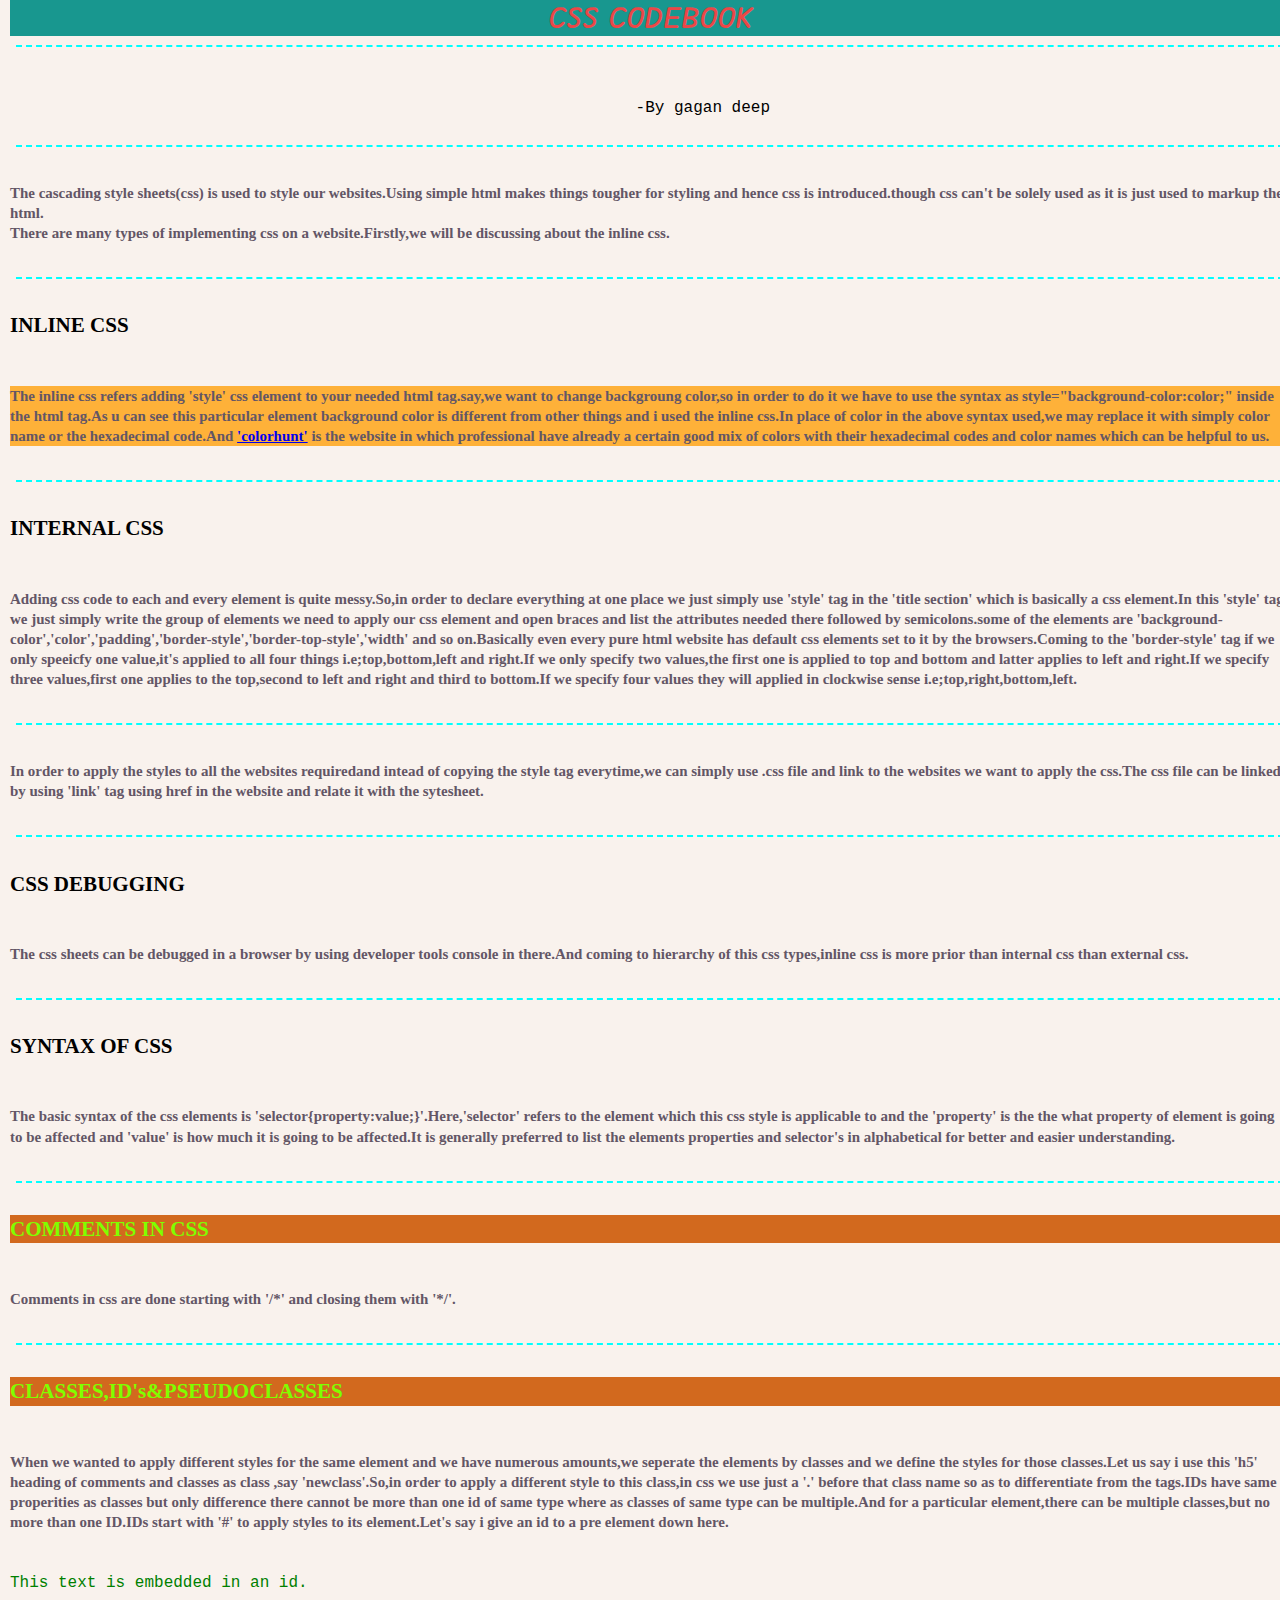
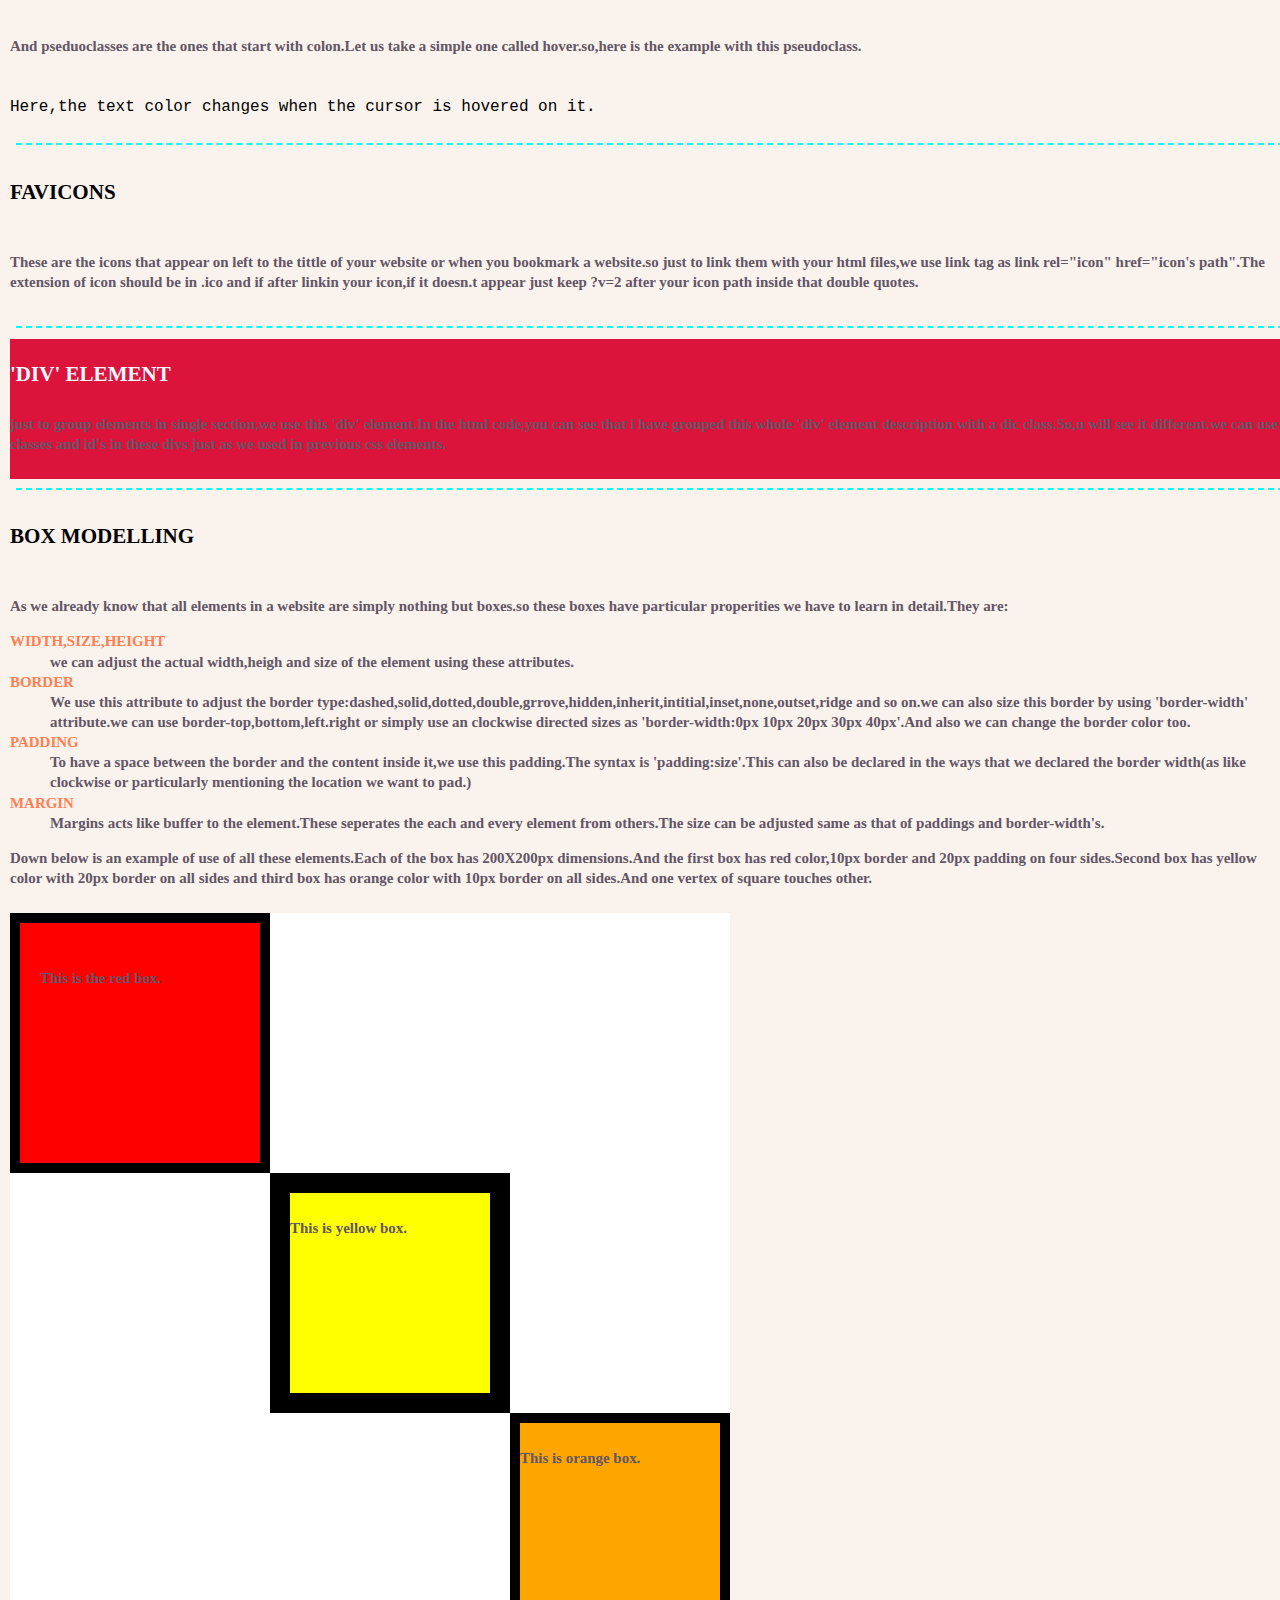
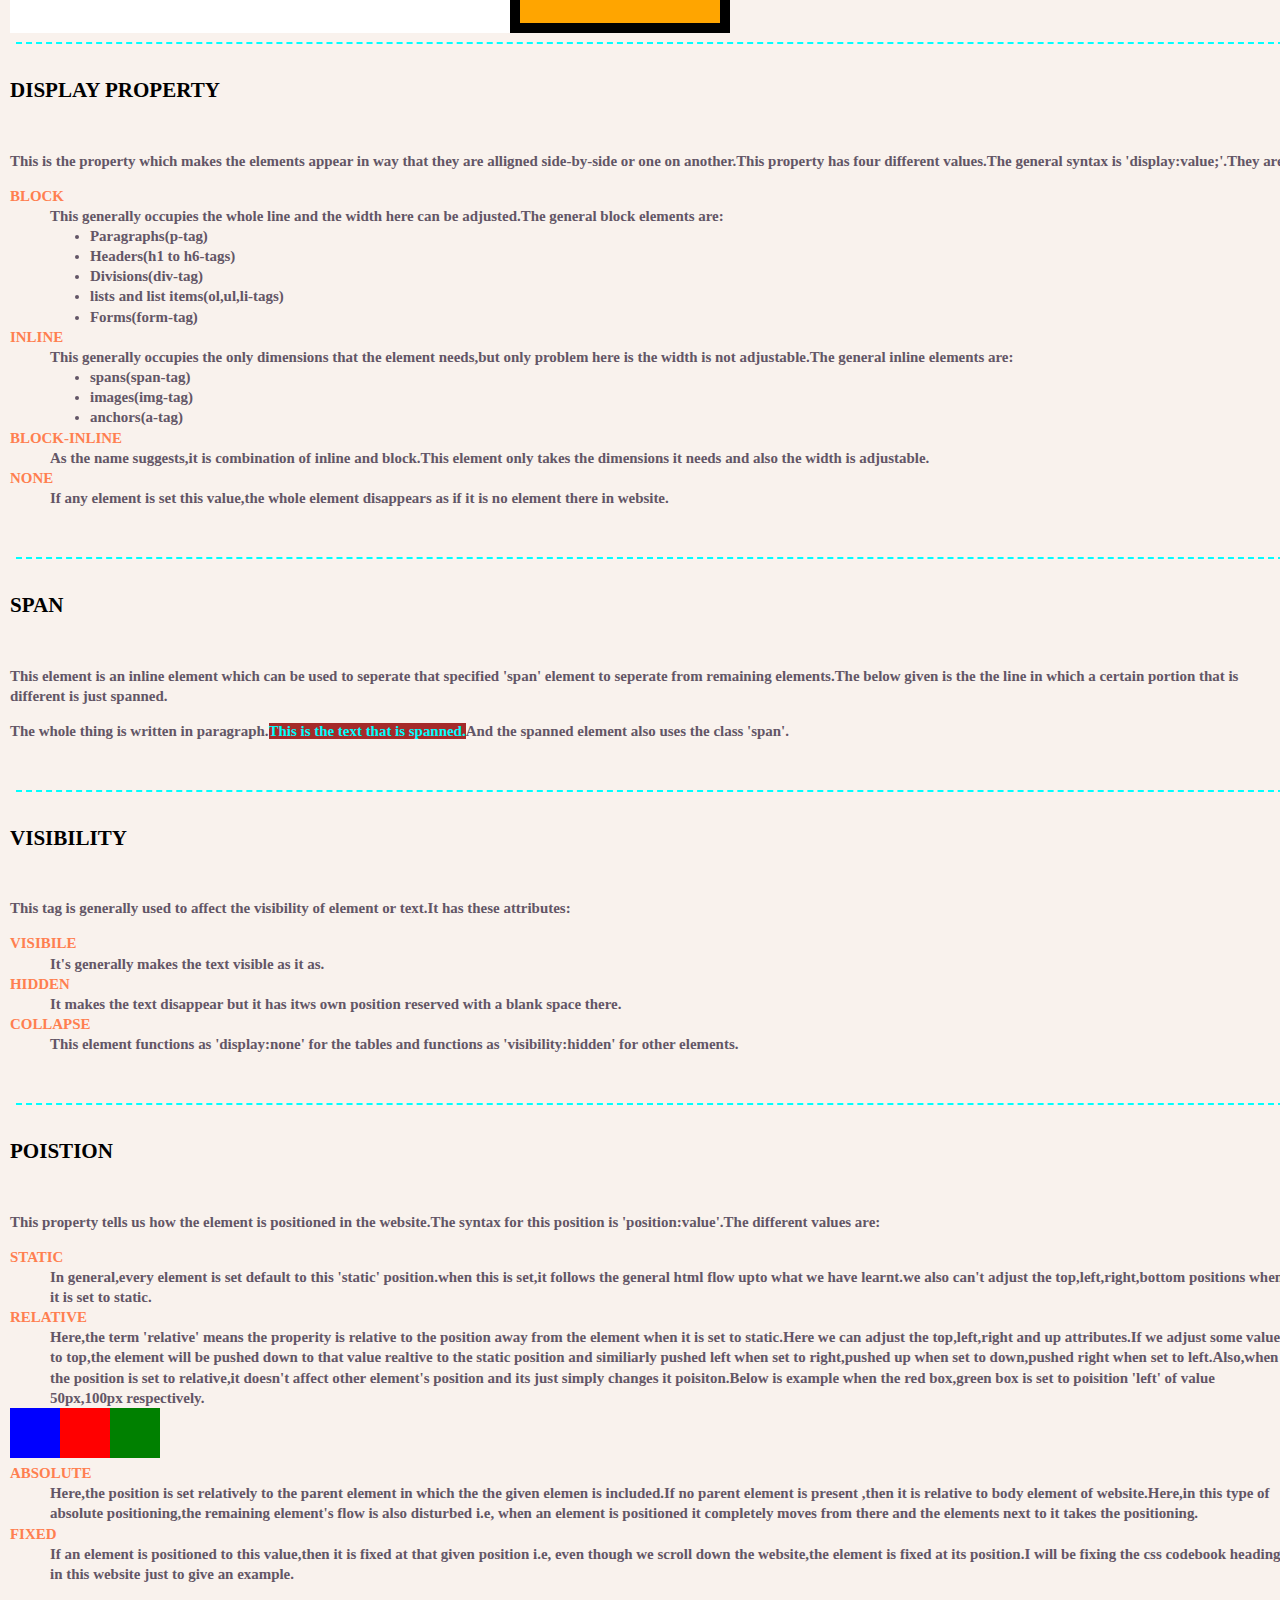
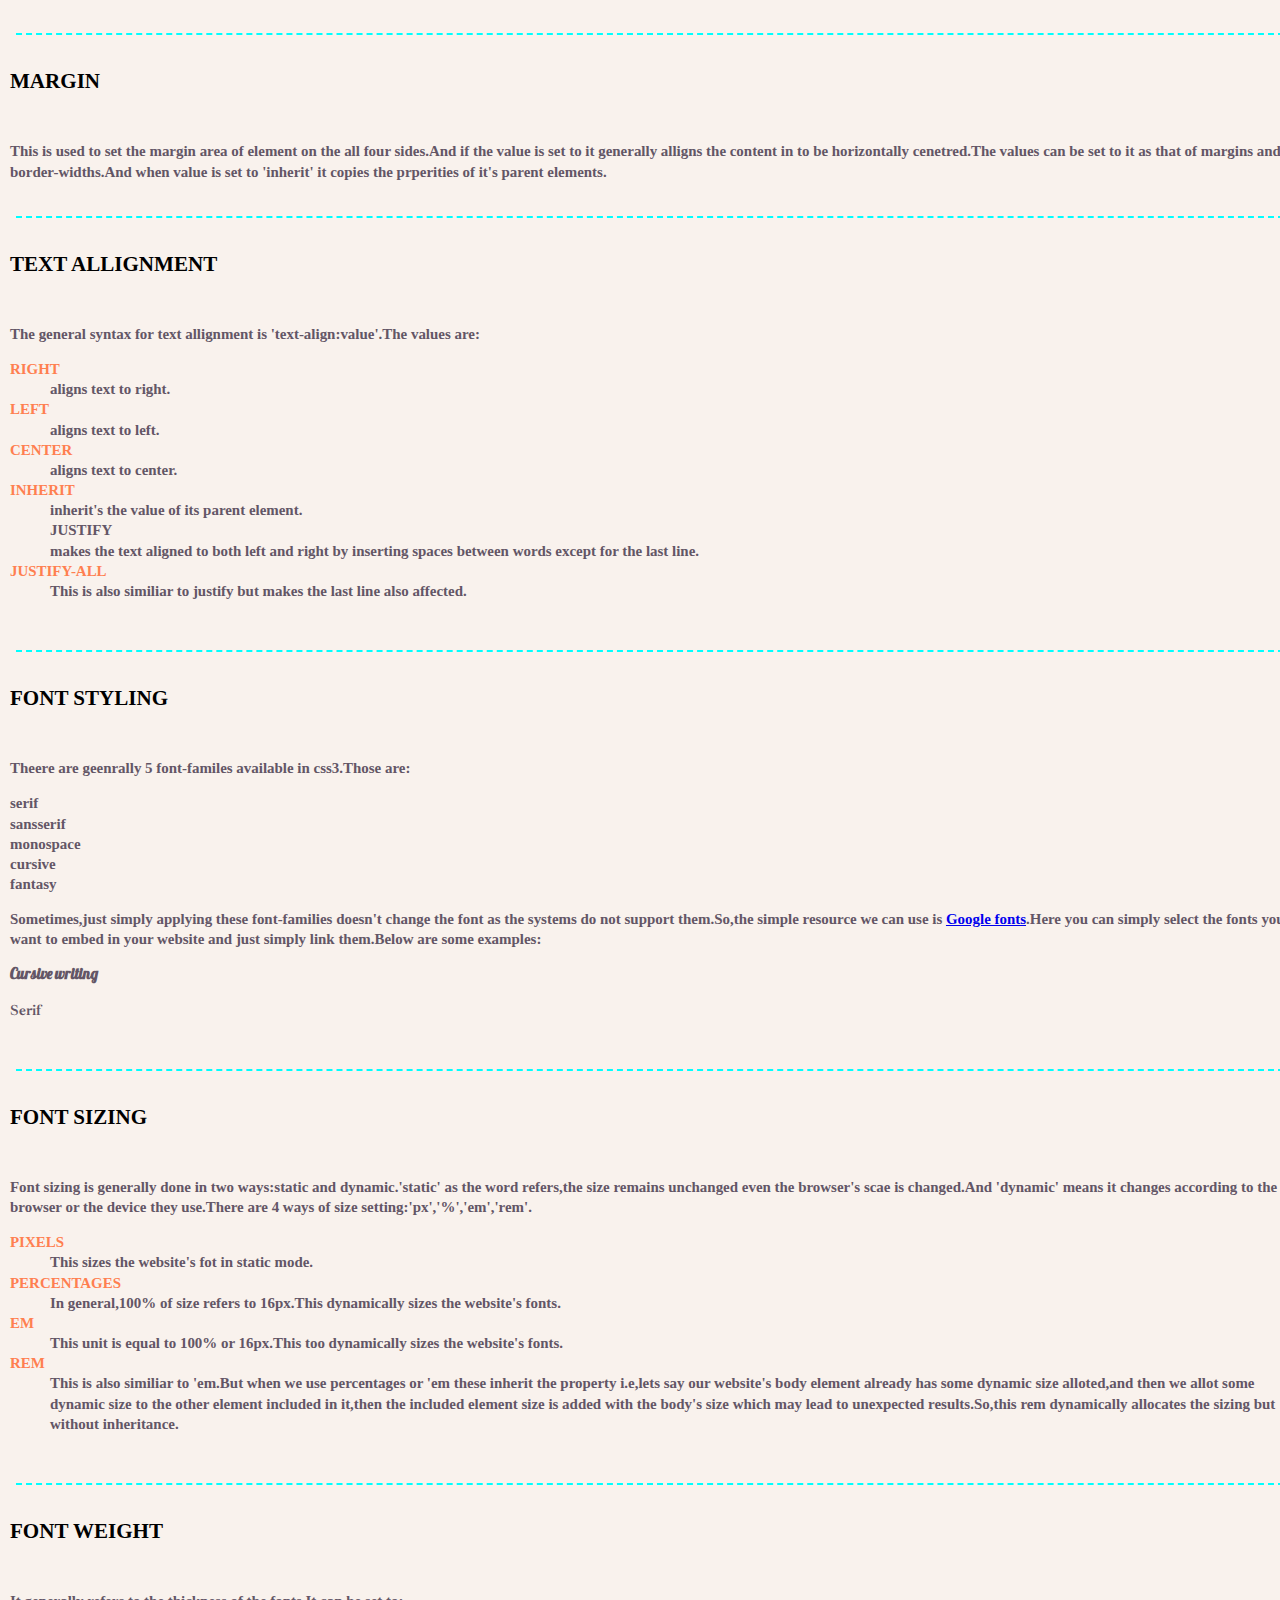
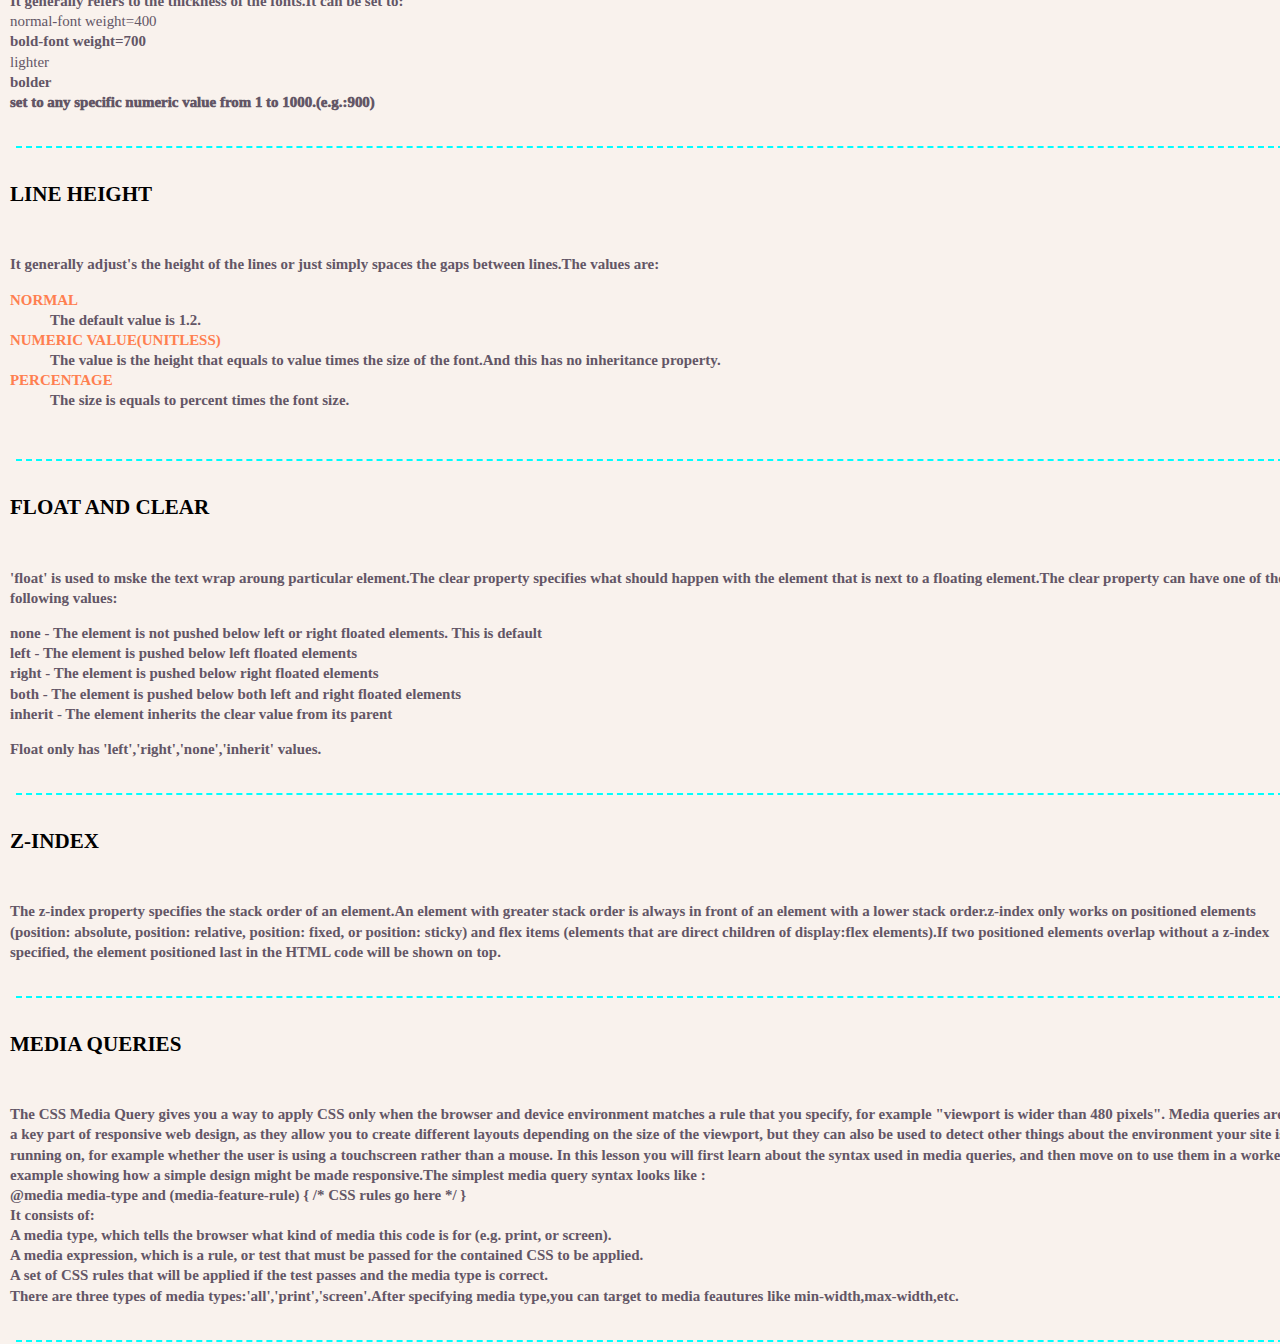
<file: index.html>
<!DOCTYPE html>
<html lang="en">
<head>
  <meta charset="UTF-8">
  <meta http-equiv="X-UA-Compatible" content="IE=edge">
  <meta name="viewport" content="width=device-width, initial-scale=1">
  <title>CSS</title>
  <meta author="gagandeep">
  <link rel="stylesheet" href="styles.css">
  <link rel="icon" href="download.ico?v=2">
  <link rel="preconnect" href="https://fonts.googleapis.com">
<link rel="preconnect" href="https://fonts.gstatic.com" crossorigin>
<link href="https://fonts.googleapis.com/css2?family=Edu+VIC+WA+NT+Beginner:wght@500&family=Ibarra+Real+Nova&family=Lobster&display=swap" rel="stylesheet">
  
  <style>
    body{
      background-color: aqua;
    }
    hr{
      border-style:none;
      border-top-style: dashed;
      border-top-width:2px;
      color:aqua;
      width:99%;
    }
  </style>

</head>
<body style="background-color:#F9F2ED;">
  <p>
  <hr size="4">
  <div id="heading">
   <center><h2>CSS CODEBOOK</h2></center>
  </div>
  <br>
   <center><pre>           -By gagan deep</pre></center>
   <hr size="4">
   <h5>The cascading style sheets(css) is used to style our websites.Using simple html makes things tougher for styling and hence css is introduced.though css can't be solely used as it is just used to markup the html.<br>There are many types of implementing css on a website.Firstly,we will be discussing about the inline css.</h5>
   <hr size="4">
   <h3>INLINE CSS</h3>
   <h5 style="background-color: #FEB139;">The inline css refers adding 'style' css element to your needed html tag.say,we want to change backgroung color,so in order to do it we have to use the syntax as style="background-color:color;" inside the html tag.As u can see this particular element background color is different from other things and i used the inline css.In place of color in the above syntax used,we may replace it with simply color name or the hexadecimal code.And <a href="https://colorhunt.co/">'colorhunt'</a> is the website in which professional have already a certain good mix of colors with their hexadecimal codes and color names which can be helpful to us.</h5>
   <hr size="4">
   <h3>INTERNAL CSS</h3>
   <h5>Adding css code to each  and every element is quite messy.So,in order to declare everything at one place we just simply use 'style' tag in the 'title section' which is basically a css element.In this 'style' tag we just simply write the group of elements we need to apply our css element and open braces and list the attributes needed there followed by semicolons.some of the elements are 'background-color','color','padding','border-style','border-top-style','width' and so on.Basically even every pure html website has default css elements set to it by the browsers.Coming to the 'border-style' tag if we only speeicfy one value,it's applied to all four things i.e;top,bottom,left and right.If we only specify two values,the first one is applied to top and bottom and latter applies to left and right.If we specify three values,first one applies to the top,second to left and right and third to bottom.If we specify four values they will applied in clockwise sense i.e;top,right,bottom,left.</h5>
   <hr size="4">
   <h5>In order to apply the styles to all the websites requiredand intead of copying the style tag everytime,we can simply use .css file and link to the websites we want to apply the css.The css file can be linked by using 'link' tag using href in the website and relate it with the sytesheet.</h5>
   <hr size="4">
   <h3>CSS DEBUGGING</h3>
   <h5>The css sheets can be debugged in a browser by using developer tools console in there.And coming to hierarchy of this css types,inline css is more prior than internal css than external css.</h5>
   <hr size="4">
   <h3>SYNTAX OF CSS</h3>
   <h5>The basic syntax of the css elements is 'selector{property:value;}'.Here,'selector' refers to the element which this css style is applicable to and the 'property' is the the what property of element is going to be affected and 'value' is how much it is going to be affected.It is generally preferred to list the elements properties and selector's in alphabetical for better and easier understanding.</h5>
   <hr size="4">
   <h3 class="newclass">COMMENTS IN CSS</h3>
   <h5>Comments in css are done starting with '/*' and closing them with '*/'.</h5>
   <hr size="4">
   <h3 class="newclass">CLASSES,ID's&PSEUDOCLASSES</h3>
   <h5>When we wanted to apply different styles for the same element and we have numerous amounts,we seperate the elements by classes and we define the styles for those classes.Let us say i use this 'h5' heading of comments and classes as class ,say 'newclass'.So,in order to apply a different style to this class,in css we use just a '.' before that class name so as to differentiate from the tags.IDs have same properities as classes but only difference there cannot be more than one id of same type where as classes of same type can be multiple.And for a particular element,there can be multiple classes,but no more than one ID.IDs start with '#' to apply styles to its element.Let's say i give an id to a pre element down here.<br></h5>
   <pre id="newid">This text is embedded in an id.</pre>
   <h5>And pseduoclasses are the ones that start with colon.Let us take a simple one called hover.so,here is the example with this pseudoclass.</h5>
   <pre class="pseudo">Here,the text color changes when the cursor is hovered on it.</pre>
   <hr size="4">
   <h3>FAVICONS</h3>
   <h5>These are the icons that appear on left to the tittle of your website or when you bookmark a website.so just to link them with your html files,we use link tag as link rel="icon" href="icon's path".The extension of icon should be in .ico and if after linkin your icon,if it doesn.t appear just keep ?v=2 after your icon path inside that double quotes.</h5>
   <hr size="4">
   <div>
   <h3>'DIV' ELEMENT</h3>
   <h5>just to group elements in single section,we use this 'div' element.In the html code,you can see that i have grouped this whole 'div' element description with a dic class.So,u will see it different.we can use classes and id's in these divs just as we used in previous css elements.</h5>
   </div>
   <hr size="4">
   <h3>BOX MODELLING</h3>
   <h5>As we already know that all elements in a website are simply nothing but boxes.so these boxes have particular properities we have to learn in detail.They are:
    <dl>
      <dt>WIDTH,SIZE,HEIGHT</dt>
      <dd>we can adjust the actual width,heigh and size of the element using these attributes.</dd>
      <dt>BORDER</dt>
      <dd>We use this attribute to adjust the border type:dashed,solid,dotted,double,grrove,hidden,inherit,intitial,inset,none,outset,ridge and so on.we can also size this border by using 'border-width' attribute.we can use border-top,bottom,left.right or simply use an clockwise directed sizes as 'border-width:0px 10px 20px 30px 40px'.And also we can change the border color too.</dd>
      <dt>PADDING</dt>
      <dd>To have a space between the border and the content inside it,we use this padding.The syntax is 'padding:size'.This can also be declared in the ways that we declared the border width(as like clockwise or particularly mentioning the location we want to pad.)</dd>
      <dt>MARGIN</dt>
      <dd>Margins acts like buffer to the element.These seperates the each and every element from others.The size can be adjusted same as that of paddings and border-width's.</dd>
    </dl>
    Down below is an example of use of all these elements.Each of the box has 200X200px dimensions.And the first box has red color,10px border and 20px padding on four sides.Second box has yellow color with 20px border on all sides and third box has orange color with 10px border on all sides.And one vertex of square touches other.</h5>
    <div class="box">
    <div class="redbox">
      <h5>This is the red box.</h5>
    </div>
    <div class="yellowbox">
      <h5>This is yellow box.</h5>
    </div>
    <div class="orangebox">
      <h5>This is orange box.</h5>
    </div>
    </div>
    <hr size="4">
    <h3>DISPLAY PROPERTY</h3>
    <h5>This is the property which makes the elements appear in way that they are alligned side-by-side or one on another.This property has four different values.The general syntax is 'display:value;'.They are:
      <dl>
        <dt>BLOCK</dt>
        <dd>This generally occupies the whole line and the width here can be adjusted.The general block elements are:
          <ul>
            <li>Paragraphs(p-tag)</li>
            <li>Headers(h1 to h6-tags)</li>
            <li>Divisions(div-tag)</li>
            <li>lists and list items(ol,ul,li-tags)</li>
            <li>Forms(form-tag)</li>
          </ul>
        </dd>
        <dt>INLINE</dt>
        <dd>This generally occupies the only dimensions that the element needs,but only problem here is the width is not adjustable.The general inline elements are:
          <ul>
            <li>spans(span-tag)</li>
            <li>images(img-tag)</li>
            <li>anchors(a-tag)</li>
          </ul>
        </dd>
        <dt>BLOCK-INLINE</dt>
        <dd>As the name suggests,it is combination of inline and block.This element only takes the dimensions it needs and also the width is adjustable.</dd>
        <dt>NONE</dt>
        <dd>If any element is set this value,the whole element disappears as if it is no element there in website.</dd>
      </dl>
    </h5>
    <hr size="4">
    <h3>SPAN</h3>
    <h5>This element is an inline element which can be used to seperate that specified 'span' element to seperate from remaining elements.The below given is the the line in which a certain portion that is different is just spanned.<p>The whole thing is written in paragraph.<span class="span">This is the text that is spanned.</span>And the spanned element also uses the class 'span'. </p></h5>
    <hr size="4">
    <h3>VISIBILITY</h3>
    <h5>This tag is generally used to affect the visibility of element or text.It has these attributes:
      <dl>
        <dt>VISIBILE</dt>
        <dd>It's generally makes the text visible as it as.</dd>
        <dt>HIDDEN</dt>
        <dd>It makes the text disappear but it has itws own position reserved with a blank space there.</dd>
        <dt>COLLAPSE</dt>
        <dd>This element functions as 'display:none' for the tables and functions as 'visibility:hidden' for other elements.</dd>
      </dl>
    </h5>
    <hr size="4">
    <h3>POISTION</h3>
    <h5>This property tells us how the element is positioned in the website.The syntax for this position is 'position:value'.The different values are:
      <dl>
        <dt>STATIC</dt>
        <dd>In general,every element is set default to this 'static' position.when this is set,it follows the general html flow upto what we have learnt.we also can't adjust the top,left,right,bottom positions when it is set to static.</dd>
        <dt>RELATIVE</dt>
        <dd>Here,the term 'relative' means the properity is relative to the position away from the element when it is set to static.Here we can adjust the top,left,right and up attributes.If we adjust some value to top,the element will be pushed down to that value realtive to the static position and similiarly pushed left when set to right,pushed up when set to down,pushed right when set to left.Also,when the position is set to relative,it doesn't affect other element's position and its just simply  changes it poisiton.Below is example when the red box,green box is set to poisition 'left' of value 50px,100px respectively.</dd>
        <div class="boxes">
          <div id="bluebox"></div>
          <div id="redbox"></div>
          <div id="greenbox"></div>
        </div>
        <dt>ABSOLUTE</dt>
        <dd>Here,the position is set relatively to the parent element in which the the given elemen is included.If no parent element is present ,then it is relative to body element of website.Here,in this type of absolute positioning,the remaining element's flow is also disturbed i.e, when an element is positioned it completely moves from there and the elements next to it takes the positioning.</dd>
        <dt>FIXED</dt>
        <dd>If an element is positioned to this value,then it is fixed at that given position i.e, even though we scroll down the website,the element is fixed at its position.I will be fixing the css codebook heading in this website just to give an example.</dd>
      </dl>
    </h5>
    <hr size="4">
    <h3>MARGIN</h3>
    <h5>This is used to set the margin area of element on the all four sides.And if the value is set to it generally alligns the content in to be horizontally cenetred.The values can be set to it as that of margins and border-widths.And when value is set to 'inherit' it copies the prperities of it's parent elements.</h5>
    <hr size="4">
    <h3>TEXT ALLIGNMENT</h3>
    <h5>The general syntax for text allignment is 'text-align:value'.The values are:
      <dl>
        <dt>RIGHT</dt>
        <dd>aligns text to right.</dd>
        <dt>LEFT</dt>
        <dd>aligns text to left.</dd>
        <dt>CENTER</dt>
        <dd>aligns text to center.</dd>
        <dt>INHERIT</dt>
        <dd>inherit's the value of its parent element.</dd>
        <dd>JUSTIFY</dd>
        <dd>makes the text aligned to both left and right by inserting spaces between words except for the last line.</dd>
        <dt>JUSTIFY-ALL</dt>
        <dd>This is also similiar to justify but makes the last line also affected.</dd>
      </dl>
    </h5>
    <hr size="4">
    <h3>FONT STYLING</h3>
    <h5>Theere are geenrally 5 font-familes available in css3.Those are:
      <dl>
        <li>serif</li>
        <li>sansserif</li>
        <li>monospace</li>
        <li>cursive</li>
        <li>fantasy</li>
      </dl>
      Sometimes,just simply applying these font-families doesn't change the font as the systems do not support them.So,the simple resource we can use is <a href="https://fonts.google.com/">Google fonts</a>.Here you can simply select the fonts you want to embed in your website and just simply link them.Below are some examples:
      <p id="new">Cursive writing</p><p id="new1">Serif</p>
    </h5>
    <hr size="4">
    <h3>FONT SIZING</h3>
    <h5>Font sizing is generally done in two ways:static and dynamic.'static' as the word refers,the size remains unchanged even the browser's scae is changed.And 'dynamic' means it changes according to the browser or the device they use.There are 4 ways of size setting:'px','%','em','rem'.
      <dl>
        <dt>PIXELS</dt>
        <dd>This sizes the website's fot in static mode.</dd>
        <dt>PERCENTAGES</dt>
        <dd>In general,100% of size refers to 16px.This dynamically sizes the website's fonts.</dd>
        <dt>EM</dt>
        <dd>This unit is equal to 100% or 16px.This too dynamically sizes the website's fonts.</dd>
        <dt>REM</dt>
        <dd>This is also similiar to 'em.But when we use percentages or 'em these inherit the property i.e,lets say our website's body element already has some dynamic size alloted,and then we allot some dynamic size to the other element included in it,then the included element size is added with  the body's size which may lead to unexpected results.So,this rem dynamically allocates the sizing but without inheritance.</dd>
      </dl>
    </h5>
    <hr size="4">
    <h3>FONT WEIGHT</h3>
    <h5>It generally refers to the thickness of the fonts.It can be set to:
      <li id="normal">normal-font weight=400</li>
      <li id="bold">bold-font weight=700</li>
      <li id="lighter">lighter</li>
      <li id="bolder">bolder</li>
      <li id="value">set to any specific numeric value from 1 to 1000.(e.g.:900)</li>
    </h5>
    <hr size="4">
    <h3>LINE HEIGHT</h3>
    <h5>It generally adjust's the height of the lines or just simply spaces the gaps between lines.The values are:
      <dl>
        <dt>NORMAL</dt>
        <dd>The default value is 1.2.</dd>
        <dt>NUMERIC VALUE(UNITLESS)</dt>
        <dd>The value is the height that equals to value times the size of the font.And this has no inheritance property.</dd>
        <dt>PERCENTAGE</dt>
        <dd>The size is equals to percent times the font size.</dd>
      </dl>
    </h5>
    <hr size="4">
    <h3>FLOAT AND CLEAR</h3>
    <h5>'float' is used to mske the text wrap aroung particular element.The clear property specifies what should happen with the element that is next to a floating element.The clear property can have one of the following values:
      <dl>
        <li>none - The element is not pushed below left or right floated elements. This is default</li>
        <li>left - The element is pushed below left floated elements</li>
        <li>right - The element is pushed below right floated elements</li>
        <li>both - The element is pushed below both left and right floated elements</li>
        <li>inherit - The element inherits the clear value from its parent</li>
      </dl>Float only has 'left','right','none','inherit' values.
    </h5>
    <hr size="4">
        <h3>Z-INDEX</h3>
      <h5>The z-index property specifies the stack order of an element.An element with greater stack order is always in front of an element with a lower stack order.z-index only works on positioned elements (position: absolute, position: relative, position: fixed, or position: sticky) and flex items (elements that are direct children of display:flex elements).If two positioned elements overlap without a z-index specified, the element positioned last in the HTML code will be shown on top. </h5>
      <hr size="4">
      <h3>MEDIA QUERIES</h3>
      <h5>The CSS Media Query gives you a way to apply CSS only when the browser and device environment matches a rule that you specify, for example "viewport is wider than 480 pixels". Media queries are a key part of responsive web design, as they allow you to create different layouts depending on the size of the viewport, but they can also be used to detect other things about the environment your site is running on, for example whether the user is using a touchscreen rather than a mouse. In this lesson you will first learn about the syntax used in media queries, and then move on to use them in a worked example showing how a simple design might be made responsive.The simplest media query syntax looks like :
        <li>@media media-type and (media-feature-rule) {
        /* CSS rules go here */
      }</li>It consists of:
      <li>A media type, which tells the browser what kind of media this code is for (e.g. print, or screen).</li>
      <li>A media expression, which is a rule, or test that must be passed for the contained CSS to be applied.</li>
      <li>A set of CSS rules that will be applied if the test passes and the media type is correct.</li>
      There are three types of media types:'all','print','screen'.After specifying media type,you can target to media feautures like min-width,max-width,etc.
     </h5>
     <hr size="4">
  </p>
</body>
</html>
</file>
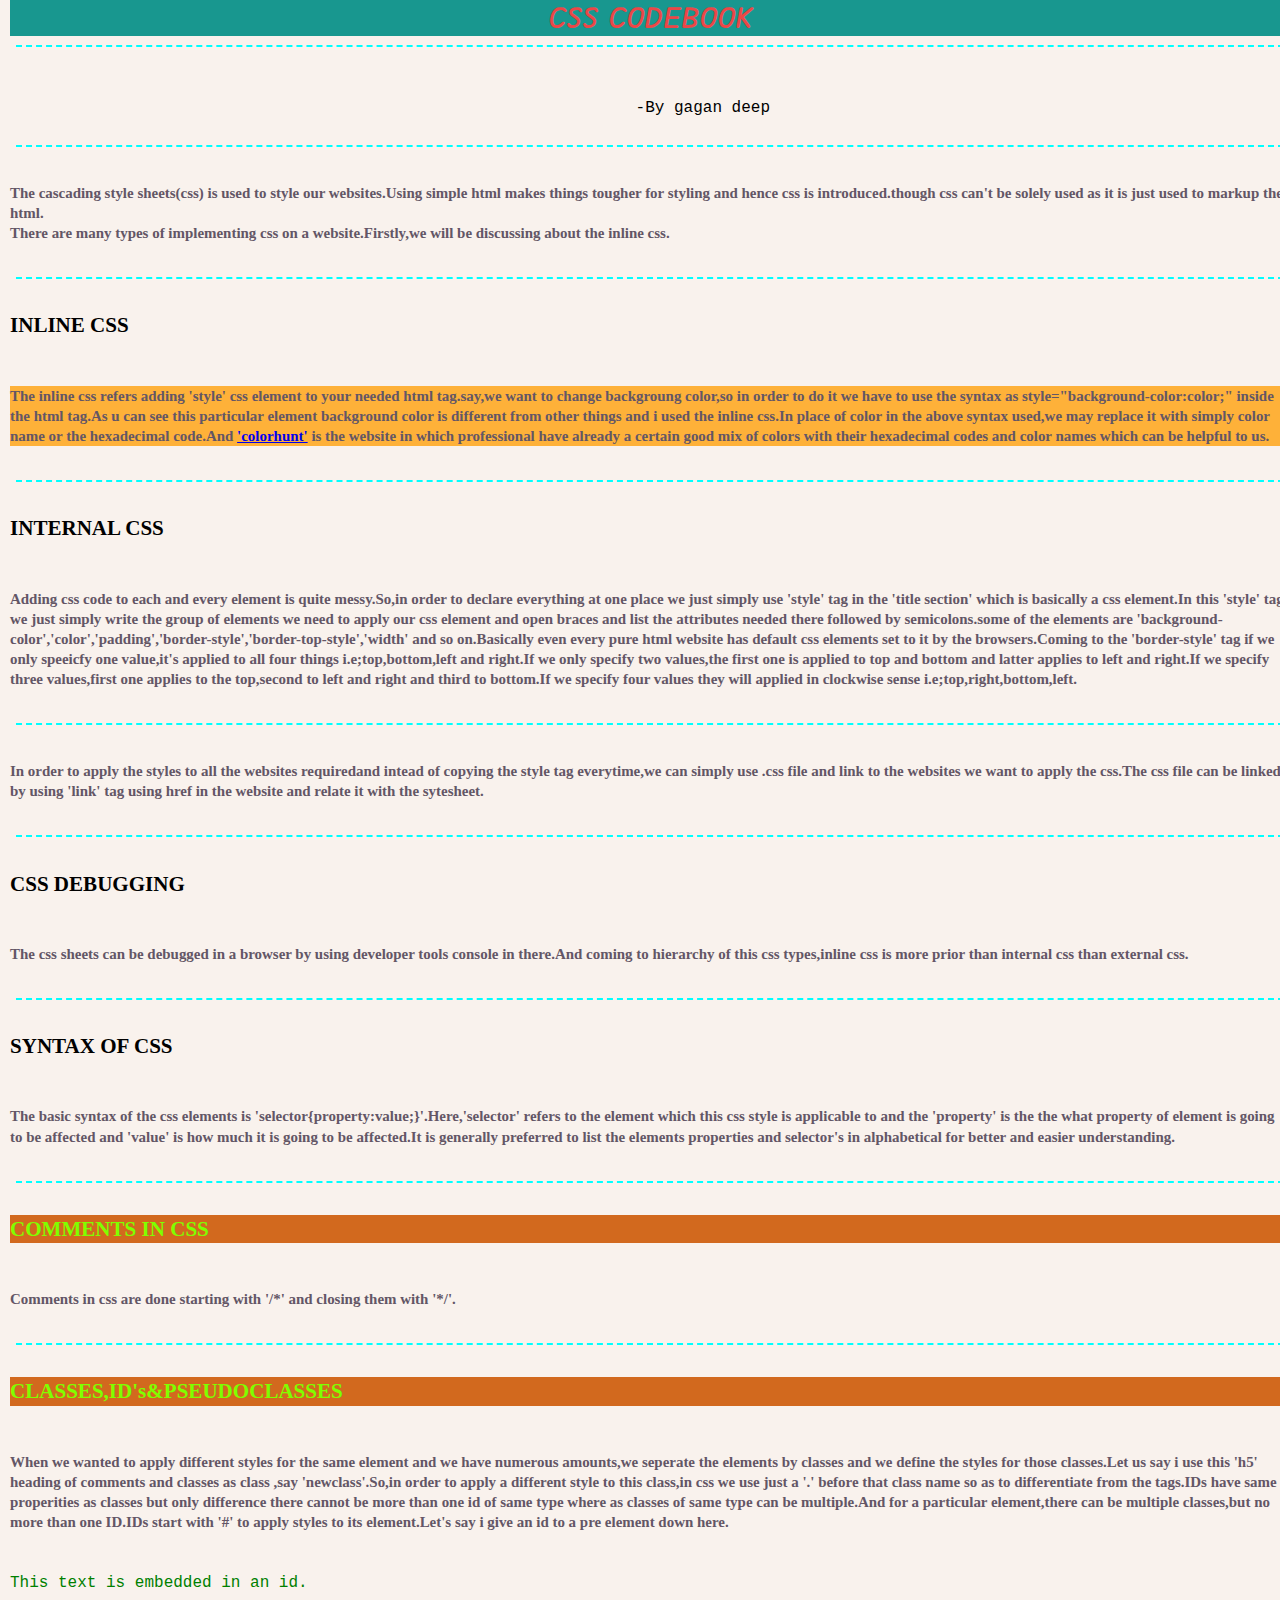
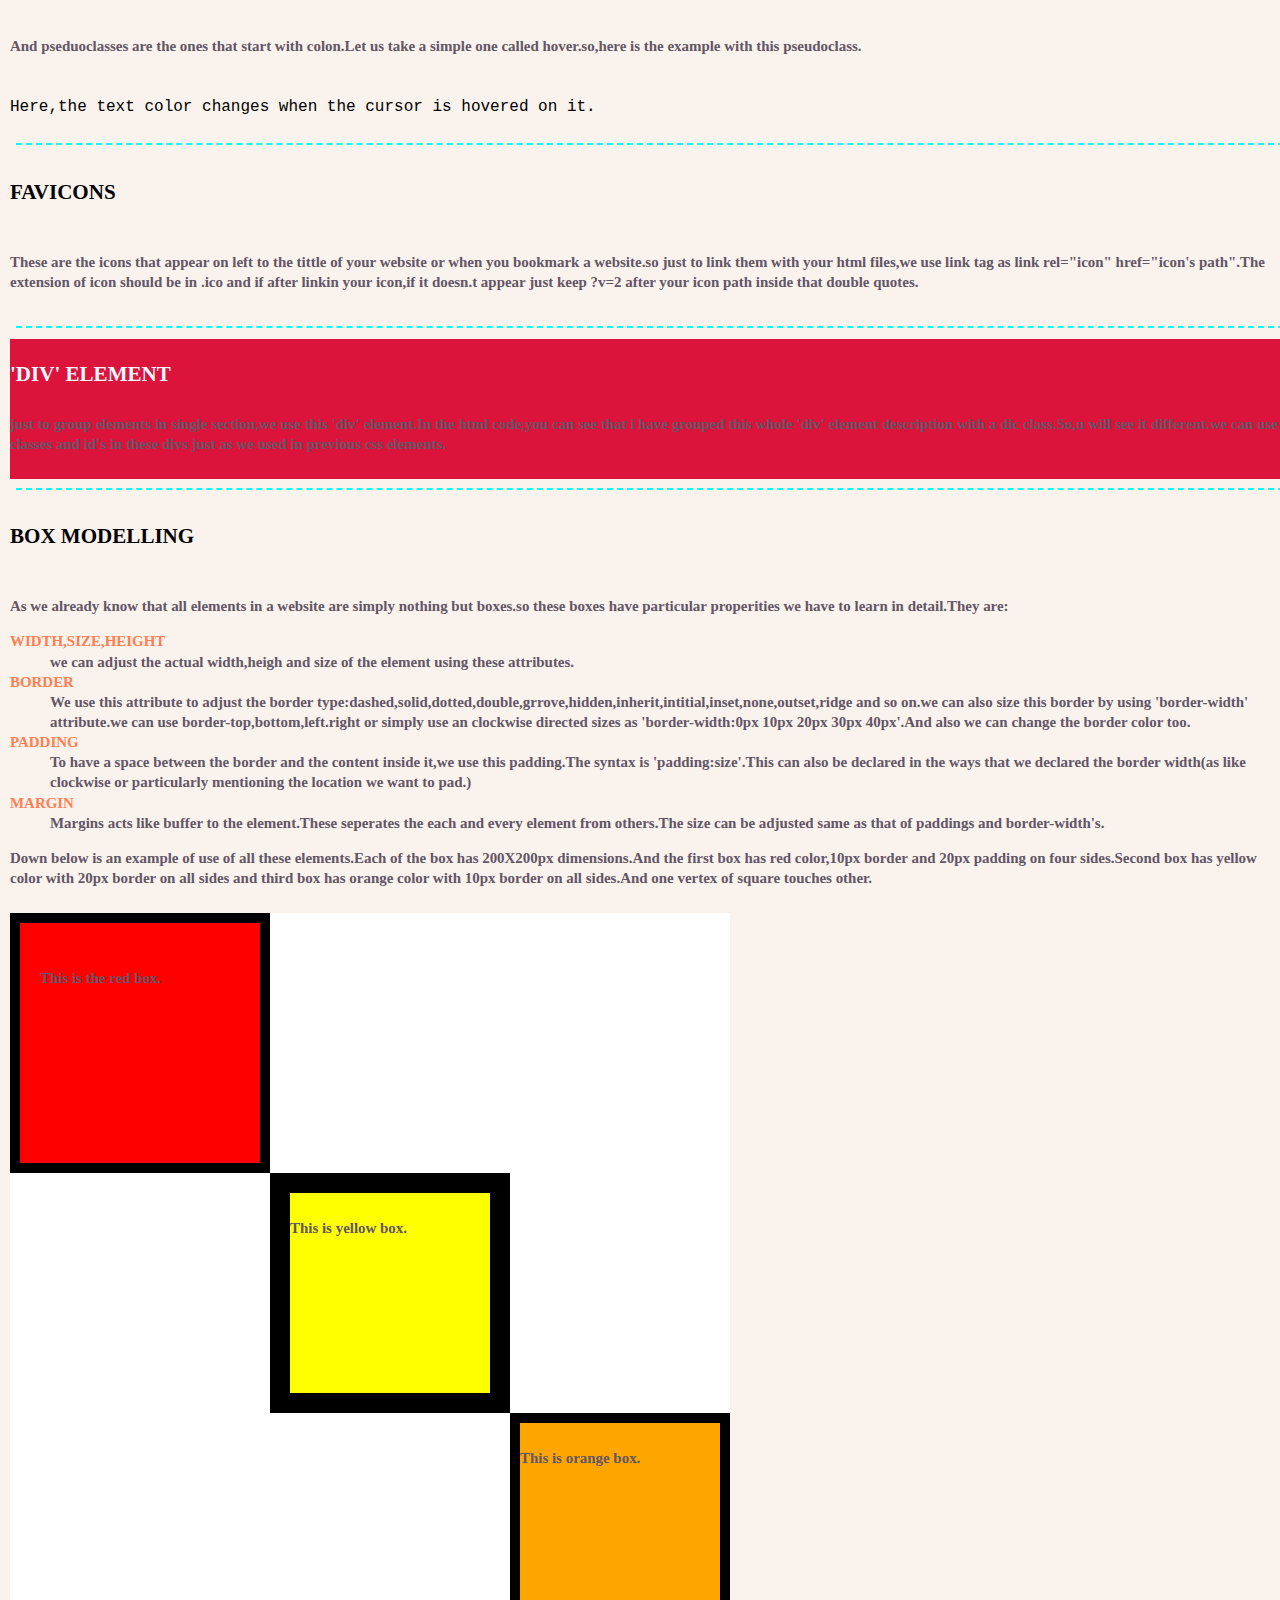
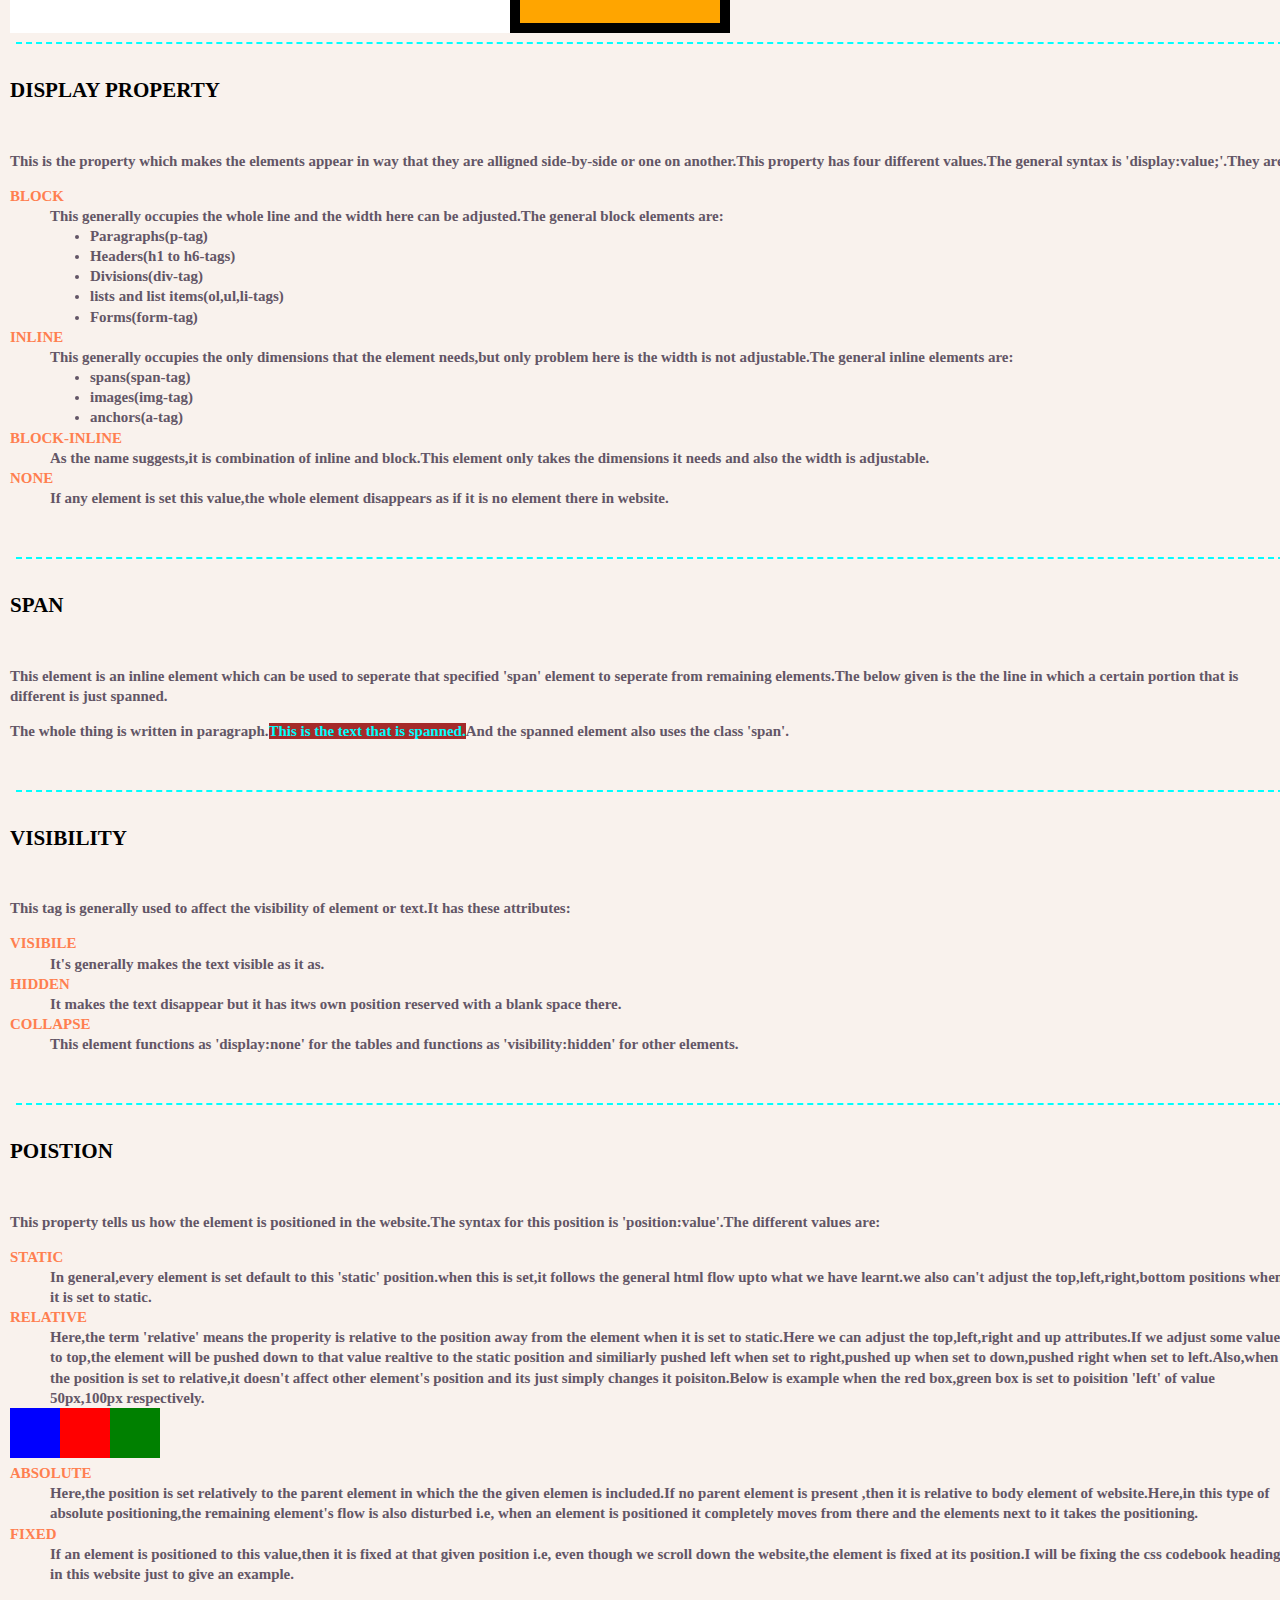
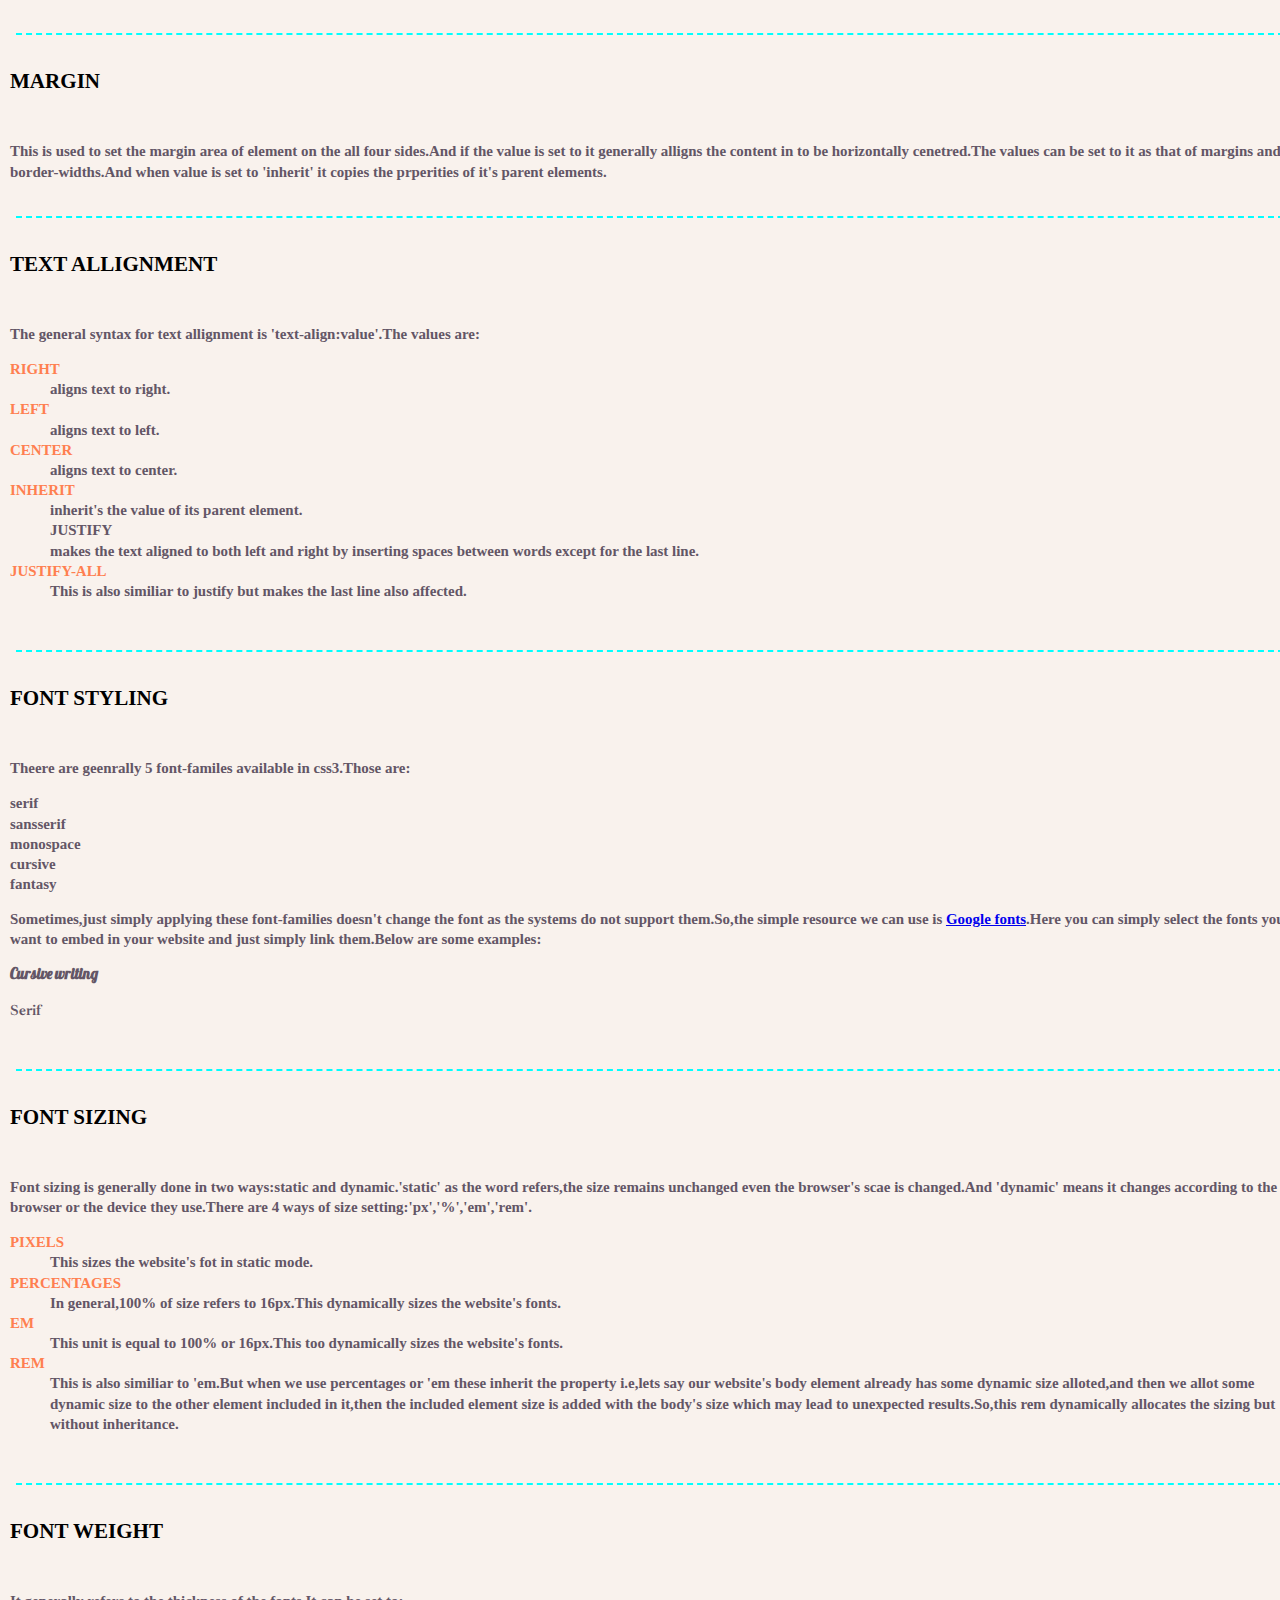
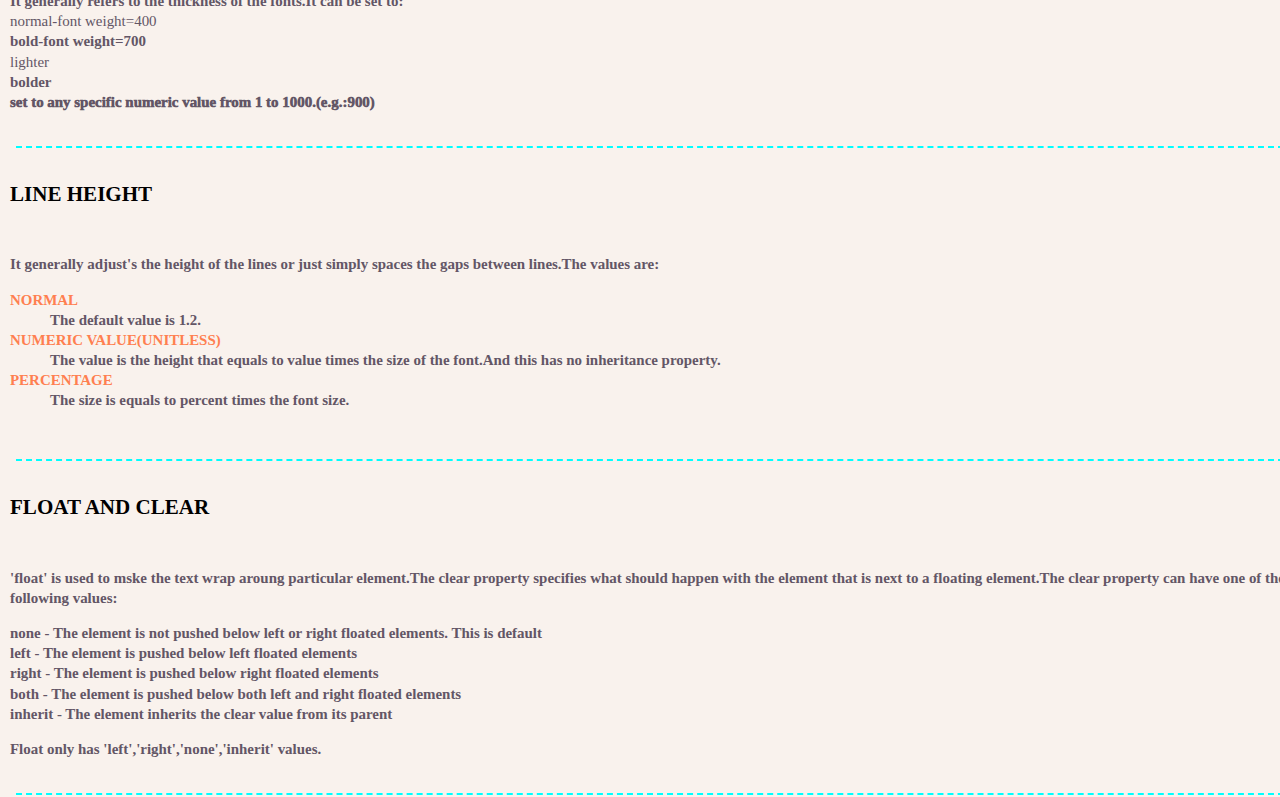
<file: css.html>
<!DOCTYPE html>
<html lang="en">
<head>
  <meta charset="UTF-8">
  <meta http-equiv="X-UA-Compatible" content="IE=edge">
  <meta name="viewport" content="width=device-width, initial-scale=1.0">
  <title>CSS</title>
  <meta author="gagandeep">
  <link rel="stylesheet" href="styles.css">
  <link rel="icon" href="download.ico?v=2">
  <link rel="preconnect" href="https://fonts.googleapis.com">
<link rel="preconnect" href="https://fonts.gstatic.com" crossorigin>
<link href="https://fonts.googleapis.com/css2?family=Edu+VIC+WA+NT+Beginner:wght@500&family=Ibarra+Real+Nova&family=Lobster&display=swap" rel="stylesheet">
  
  <style>
    body{
      background-color: aqua;
    }
    hr{
      border-style:none;
      border-top-style: dashed;
      border-top-width:2px;
      color:aqua;
      width:99%;
    }
  </style>

</head>
<body style="background-color:#F9F2ED;">
  <p>
  <hr size="4">
  <div id="heading">
   <center><h2>CSS CODEBOOK</h2></center>
  </div>
  <br>
   <center><pre>           -By gagan deep</pre></center>
   <hr size="4">
   <h5>The cascading style sheets(css) is used to style our websites.Using simple html makes things tougher for styling and hence css is introduced.though css can't be solely used as it is just used to markup the html.<br>There are many types of implementing css on a website.Firstly,we will be discussing about the inline css.</h5>
   <hr size="4">
   <h3>INLINE CSS</h3>
   <h5 style="background-color: #FEB139;">The inline css refers adding 'style' css element to your needed html tag.say,we want to change backgroung color,so in order to do it we have to use the syntax as style="background-color:color;" inside the html tag.As u can see this particular element background color is different from other things and i used the inline css.In place of color in the above syntax used,we may replace it with simply color name or the hexadecimal code.And <a href="https://colorhunt.co/">'colorhunt'</a> is the website in which professional have already a certain good mix of colors with their hexadecimal codes and color names which can be helpful to us.</h5>
   <hr size="4">
   <h3>INTERNAL CSS</h3>
   <h5>Adding css code to each  and every element is quite messy.So,in order to declare everything at one place we just simply use 'style' tag in the 'title section' which is basically a css element.In this 'style' tag we just simply write the group of elements we need to apply our css element and open braces and list the attributes needed there followed by semicolons.some of the elements are 'background-color','color','padding','border-style','border-top-style','width' and so on.Basically even every pure html website has default css elements set to it by the browsers.Coming to the 'border-style' tag if we only speeicfy one value,it's applied to all four things i.e;top,bottom,left and right.If we only specify two values,the first one is applied to top and bottom and latter applies to left and right.If we specify three values,first one applies to the top,second to left and right and third to bottom.If we specify four values they will applied in clockwise sense i.e;top,right,bottom,left.</h5>
   <hr size="4">
   <h5>In order to apply the styles to all the websites requiredand intead of copying the style tag everytime,we can simply use .css file and link to the websites we want to apply the css.The css file can be linked by using 'link' tag using href in the website and relate it with the sytesheet.</h5>
   <hr size="4">
   <h3>CSS DEBUGGING</h3>
   <h5>The css sheets can be debugged in a browser by using developer tools console in there.And coming to hierarchy of this css types,inline css is more prior than internal css than external css.</h5>
   <hr size="4">
   <h3>SYNTAX OF CSS</h3>
   <h5>The basic syntax of the css elements is 'selector{property:value;}'.Here,'selector' refers to the element which this css style is applicable to and the 'property' is the the what property of element is going to be affected and 'value' is how much it is going to be affected.It is generally preferred to list the elements properties and selector's in alphabetical for better and easier understanding.</h5>
   <hr size="4">
   <h3 class="newclass">COMMENTS IN CSS</h3>
   <h5>Comments in css are done starting with '/*' and closing them with '*/'.</h5>
   <hr size="4">
   <h3 class="newclass">CLASSES,ID's&PSEUDOCLASSES</h3>
   <h5>When we wanted to apply different styles for the same element and we have numerous amounts,we seperate the elements by classes and we define the styles for those classes.Let us say i use this 'h5' heading of comments and classes as class ,say 'newclass'.So,in order to apply a different style to this class,in css we use just a '.' before that class name so as to differentiate from the tags.IDs have same properities as classes but only difference there cannot be more than one id of same type where as classes of same type can be multiple.And for a particular element,there can be multiple classes,but no more than one ID.IDs start with '#' to apply styles to its element.Let's say i give an id to a pre element down here.<br></h5>
   <pre id="newid">This text is embedded in an id.</pre>
   <h5>And pseduoclasses are the ones that start with colon.Let us take a simple one called hover.so,here is the example with this pseudoclass.</h5>
   <pre class="pseudo">Here,the text color changes when the cursor is hovered on it.</pre>
   <hr size="4">
   <h3>FAVICONS</h3>
   <h5>These are the icons that appear on left to the tittle of your website or when you bookmark a website.so just to link them with your html files,we use link tag as link rel="icon" href="icon's path".The extension of icon should be in .ico and if after linkin your icon,if it doesn.t appear just keep ?v=2 after your icon path inside that double quotes.</h5>
   <hr size="4">
   <div>
   <h3>'DIV' ELEMENT</h3>
   <h5>just to group elements in single section,we use this 'div' element.In the html code,you can see that i have grouped this whole 'div' element description with a dic class.So,u will see it different.we can use classes and id's in these divs just as we used in previous css elements.</h5>
   </div>
   <hr size="4">
   <h3>BOX MODELLING</h3>
   <h5>As we already know that all elements in a website are simply nothing but boxes.so these boxes have particular properities we have to learn in detail.They are:
    <dl>
      <dt>WIDTH,SIZE,HEIGHT</dt>
      <dd>we can adjust the actual width,heigh and size of the element using these attributes.</dd>
      <dt>BORDER</dt>
      <dd>We use this attribute to adjust the border type:dashed,solid,dotted,double,grrove,hidden,inherit,intitial,inset,none,outset,ridge and so on.we can also size this border by using 'border-width' attribute.we can use border-top,bottom,left.right or simply use an clockwise directed sizes as 'border-width:0px 10px 20px 30px 40px'.And also we can change the border color too.</dd>
      <dt>PADDING</dt>
      <dd>To have a space between the border and the content inside it,we use this padding.The syntax is 'padding:size'.This can also be declared in the ways that we declared the border width(as like clockwise or particularly mentioning the location we want to pad.)</dd>
      <dt>MARGIN</dt>
      <dd>Margins acts like buffer to the element.These seperates the each and every element from others.The size can be adjusted same as that of paddings and border-width's.</dd>
    </dl>
    Down below is an example of use of all these elements.Each of the box has 200X200px dimensions.And the first box has red color,10px border and 20px padding on four sides.Second box has yellow color with 20px border on all sides and third box has orange color with 10px border on all sides.And one vertex of square touches other.</h5>
    <div class="box">
    <div class="redbox">
      <h5>This is the red box.</h5>
    </div>
    <div class="yellowbox">
      <h5>This is yellow box.</h5>
    </div>
    <div class="orangebox">
      <h5>This is orange box.</h5>
    </div>
    </div>
    <hr size="4">
    <h3>DISPLAY PROPERTY</h3>
    <h5>This is the property which makes the elements appear in way that they are alligned side-by-side or one on another.This property has four different values.The general syntax is 'display:value;'.They are:
      <dl>
        <dt>BLOCK</dt>
        <dd>This generally occupies the whole line and the width here can be adjusted.The general block elements are:
          <ul>
            <li>Paragraphs(p-tag)</li>
            <li>Headers(h1 to h6-tags)</li>
            <li>Divisions(div-tag)</li>
            <li>lists and list items(ol,ul,li-tags)</li>
            <li>Forms(form-tag)</li>
          </ul>
        </dd>
        <dt>INLINE</dt>
        <dd>This generally occupies the only dimensions that the element needs,but only problem here is the width is not adjustable.The general inline elements are:
          <ul>
            <li>spans(span-tag)</li>
            <li>images(img-tag)</li>
            <li>anchors(a-tag)</li>
          </ul>
        </dd>
        <dt>BLOCK-INLINE</dt>
        <dd>As the name suggests,it is combination of inline and block.This element only takes the dimensions it needs and also the width is adjustable.</dd>
        <dt>NONE</dt>
        <dd>If any element is set this value,the whole element disappears as if it is no element there in website.</dd>
      </dl>
    </h5>
    <hr size="4">
    <h3>SPAN</h3>
    <h5>This element is an inline element which can be used to seperate that specified 'span' element to seperate from remaining elements.The below given is the the line in which a certain portion that is different is just spanned.<p>The whole thing is written in paragraph.<span class="span">This is the text that is spanned.</span>And the spanned element also uses the class 'span'. </p></h5>
    <hr size="4">
    <h3>VISIBILITY</h3>
    <h5>This tag is generally used to affect the visibility of element or text.It has these attributes:
      <dl>
        <dt>VISIBILE</dt>
        <dd>It's generally makes the text visible as it as.</dd>
        <dt>HIDDEN</dt>
        <dd>It makes the text disappear but it has itws own position reserved with a blank space there.</dd>
        <dt>COLLAPSE</dt>
        <dd>This element functions as 'display:none' for the tables and functions as 'visibility:hidden' for other elements.</dd>
      </dl>
    </h5>
    <hr size="4">
    <h3>POISTION</h3>
    <h5>This property tells us how the element is positioned in the website.The syntax for this position is 'position:value'.The different values are:
      <dl>
        <dt>STATIC</dt>
        <dd>In general,every element is set default to this 'static' position.when this is set,it follows the general html flow upto what we have learnt.we also can't adjust the top,left,right,bottom positions when it is set to static.</dd>
        <dt>RELATIVE</dt>
        <dd>Here,the term 'relative' means the properity is relative to the position away from the element when it is set to static.Here we can adjust the top,left,right and up attributes.If we adjust some value to top,the element will be pushed down to that value realtive to the static position and similiarly pushed left when set to right,pushed up when set to down,pushed right when set to left.Also,when the position is set to relative,it doesn't affect other element's position and its just simply  changes it poisiton.Below is example when the red box,green box is set to poisition 'left' of value 50px,100px respectively.</dd>
        <div class="boxes">
          <div id="bluebox"></div>
          <div id="redbox"></div>
          <div id="greenbox"></div>
        </div>
        <dt>ABSOLUTE</dt>
        <dd>Here,the position is set relatively to the parent element in which the the given elemen is included.If no parent element is present ,then it is relative to body element of website.Here,in this type of absolute positioning,the remaining element's flow is also disturbed i.e, when an element is positioned it completely moves from there and the elements next to it takes the positioning.</dd>
        <dt>FIXED</dt>
        <dd>If an element is positioned to this value,then it is fixed at that given position i.e, even though we scroll down the website,the element is fixed at its position.I will be fixing the css codebook heading in this website just to give an example.</dd>
      </dl>
    </h5>
    <hr size="4">
    <h3>MARGIN</h3>
    <h5>This is used to set the margin area of element on the all four sides.And if the value is set to it generally alligns the content in to be horizontally cenetred.The values can be set to it as that of margins and border-widths.And when value is set to 'inherit' it copies the prperities of it's parent elements.</h5>
    <hr size="4">
    <h3>TEXT ALLIGNMENT</h3>
    <h5>The general syntax for text allignment is 'text-align:value'.The values are:
      <dl>
        <dt>RIGHT</dt>
        <dd>aligns text to right.</dd>
        <dt>LEFT</dt>
        <dd>aligns text to left.</dd>
        <dt>CENTER</dt>
        <dd>aligns text to center.</dd>
        <dt>INHERIT</dt>
        <dd>inherit's the value of its parent element.</dd>
        <dd>JUSTIFY</dd>
        <dd>makes the text aligned to both left and right by inserting spaces between words except for the last line.</dd>
        <dt>JUSTIFY-ALL</dt>
        <dd>This is also similiar to justify but makes the last line also affected.</dd>
      </dl>
    </h5>
    <hr size="4">
    <h3>FONT STYLING</h3>
    <h5>Theere are geenrally 5 font-familes available in css3.Those are:
      <dl>
        <li>serif</li>
        <li>sansserif</li>
        <li>monospace</li>
        <li>cursive</li>
        <li>fantasy</li>
      </dl>
      Sometimes,just simply applying these font-families doesn't change the font as the systems do not support them.So,the simple resource we can use is <a href="https://fonts.google.com/">Google fonts</a>.Here you can simply select the fonts you want to embed in your website and just simply link them.Below are some examples:
      <p id="new">Cursive writing</p><p id="new1">Serif</p>
    </h5>
    <hr size="4">
    <h3>FONT SIZING</h3>
    <h5>Font sizing is generally done in two ways:static and dynamic.'static' as the word refers,the size remains unchanged even the browser's scae is changed.And 'dynamic' means it changes according to the browser or the device they use.There are 4 ways of size setting:'px','%','em','rem'.
      <dl>
        <dt>PIXELS</dt>
        <dd>This sizes the website's fot in static mode.</dd>
        <dt>PERCENTAGES</dt>
        <dd>In general,100% of size refers to 16px.This dynamically sizes the website's fonts.</dd>
        <dt>EM</dt>
        <dd>This unit is equal to 100% or 16px.This too dynamically sizes the website's fonts.</dd>
        <dt>REM</dt>
        <dd>This is also similiar to 'em.But when we use percentages or 'em these inherit the property i.e,lets say our website's body element already has some dynamic size alloted,and then we allot some dynamic size to the other element included in it,then the included element size is added with  the body's size which may lead to unexpected results.So,this rem dynamically allocates the sizing but without inheritance.</dd>
      </dl>
    </h5>
    <hr size="4">
    <h3>FONT WEIGHT</h3>
    <h5>It generally refers to the thickness of the fonts.It can be set to:
      <li id="normal">normal-font weight=400</li>
      <li id="bold">bold-font weight=700</li>
      <li id="lighter">lighter</li>
      <li id="bolder">bolder</li>
      <li id="value">set to any specific numeric value from 1 to 1000.(e.g.:900)</li>
    </h5>
    <hr size="4">
    <h3>LINE HEIGHT</h3>
    <h5>It generally adjust's the height of the lines or just simply spaces the gaps between lines.The values are:
      <dl>
        <dt>NORMAL</dt>
        <dd>The default value is 1.2.</dd>
        <dt>NUMERIC VALUE(UNITLESS)</dt>
        <dd>The value is the height that equals to value times the size of the font.And this has no inheritance property.</dd>
        <dt>PERCENTAGE</dt>
        <dd>The size is equals to percent times the font size.</dd>
      </dl>
    </h5>
    <hr size="4">
    <h3>FLOAT AND CLEAR</h3>
    <h5>'float' is used to mske the text wrap aroung particular element.The clear property specifies what should happen with the element that is next to a floating element.The clear property can have one of the following values:
      <dl>
        <li>none - The element is not pushed below left or right floated elements. This is default</li>
        <li>left - The element is pushed below left floated elements</li>
        <li>right - The element is pushed below right floated elements</li>
        <li>both - The element is pushed below both left and right floated elements</li>
        <li>inherit - The element inherits the clear value from its parent</li>
      </dl>Float only has 'left','right','none','inherit' values.
    </h5>
    <hr size="4">
  </p>
</body>
</html>
</file>
<file: styles.css>
body{
    background-color: aqua;
    font-size:large;
    display:inline-grid;
    text-align: left;
    line-height: 1.35;
    padding-left: 10px;
    margin: 0;
    width: 100vw;
    height: 100vh;
  }
  dt{
    color:coral;
  }
  hr{
    border-style: none;
    border-top-style: dashed;
    border-top-width:2px;
    color:aqua;
    width:99%;
  }
  h1,h2{
    color: #EB4747;
    margin:0;
  }
  h5{
    color:#635666;
  }
  div{
    background-color: crimson;
    color: aliceblue;
  }
  /********************************************classes***********************************/
  .newclass{
    color:chartreuse;
    background-color: chocolate;
  }
  .pseudo:hover{
    background-color: blueviolet;
  }
  .redbox{
    background-color: red;
    border-width:10px;
    border-style:solid ;
    border-color: black;
    padding:20px;
    width:200px;
    height:200px;
  }
  .yellowbox{
    background-color: yellow;
    border-width:20px;
    border-style:solid ;
    border-color: black;
    margin:0px 0px 0px 260px;
    width:200px;
    height:200px;
  }
  .orangebox{
    background-color: orange;
    border-width:10px;
    border-style:solid ;
    border-color: black;
    margin:0px 0px 0px 500px;
    width:200px;
    height:200px;
  }
  .box{
    background-color: white;
    margin-right: 500px;
    width:720px;
  }
  .span{
    color:aqua;
    background-color: brown;
  }
  .boxes{
    background-color: white;
    display:inline-block;
    width:150px;
    height:50px;
  }
  
  /********************************************classes***********************************/
  #newid{
    color:green;
  }
  #bluebox{
    background-color: blue;
    margin:0;
    width:50px;
    height:50px;
    position:relative;
  }
  #redbox{
    background-color: red;
    
    margin:0;
    width:50px;
    height:50px;
    position:relative;
    left:50px;
    bottom: 50px;
  }
  #greenbox{
    background-color: green;
    margin:0;
    width:50px;
    height:50px;
    position:relative;
    left:100px;
    bottom:100px;
  }
  #heading{
    background-color:#18978F ;
    position:fixed;
    top: 0;
    width: 100%;
    font-family: 'Edu VIC WA NT Beginner', cursive;
    
  }
  #new{
    font-family: 'Lobster', cursive;
  }
  #new1{
    font-family: 'Ibarra Real Nova', serif;
  }
  #normal{
    font-weight: normal;
  }
  #bold{
    font-weight: bold;
  }
  #lighter{
    font-weight: lighter;
  }
  #bolder{
    font-weight: bolder;
  }
  #value{
    font-weight: 990;
  }
  /*****************************MEDIA QUERIES*********************************/
 @media screen (max-width:356px){
  body{
     padding-top:56.25%;
   }
 }
</file>
